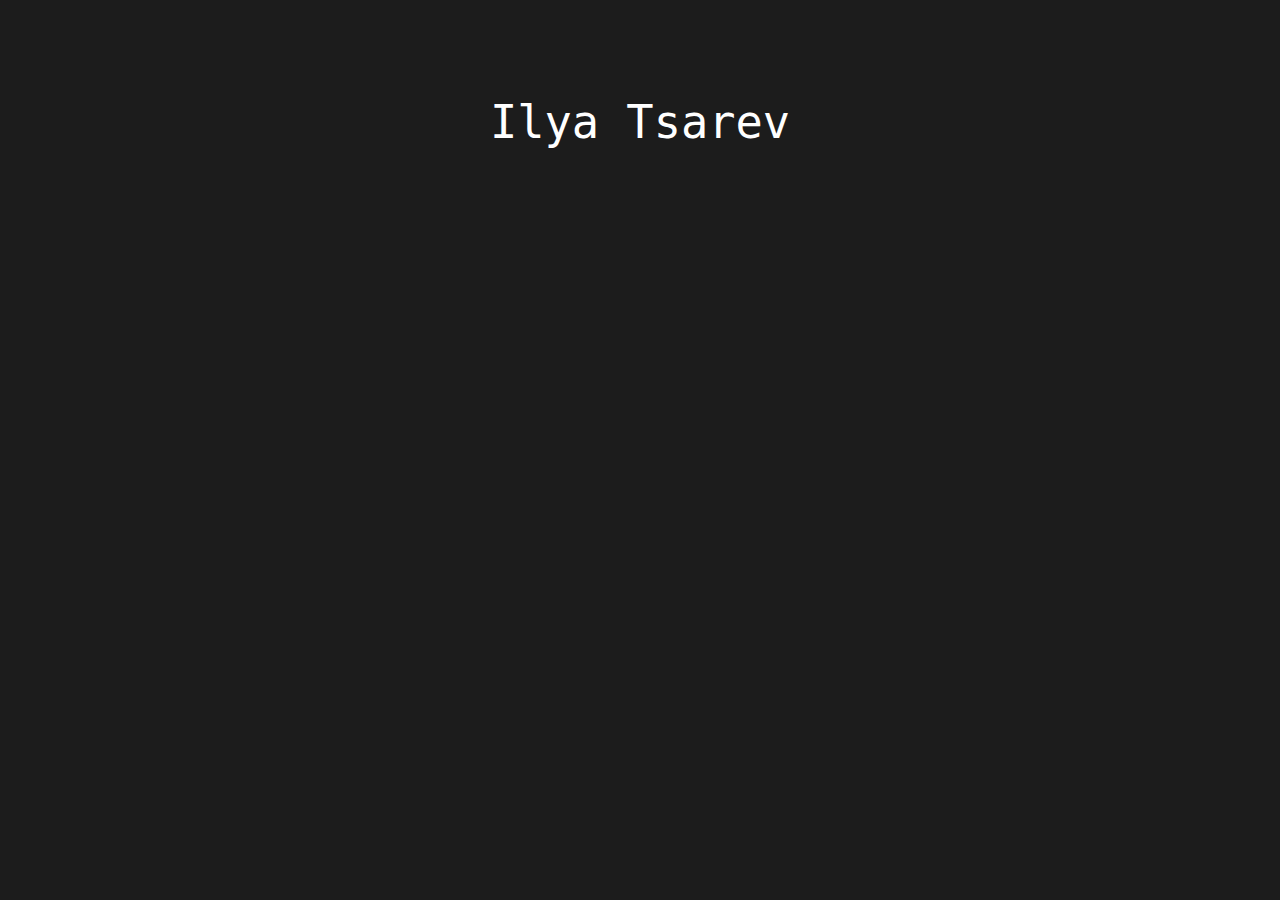
<file: index.html>
<!DOCTYPE html>
<html>

<head>

    <!-- TITLE -->
	<title>Ilya Tsarev &bull; Moscow, Russia</title>
    
    <!-- META -->
    <meta charset="UTF-8" />
    <meta name="author" content="Ilya Tsarev" />
    <meta name="description" content="Moscow iOS developer" />
    <meta name="keywords" content="iOS, developer, design, iPhone, managment, speaker"/>
    <meta name="viewport" content="width=device-width, initial-scale=1.0" />
    <meta name="wot-verification" content="067be462e0158a08d5e3"/>

    <!-- CSS -->
	<link rel=stylesheet type="text/css" href="css/style.css"/>
	<link rel=stylesheet type="text/css" href="css/nav.css"/>
    
    <!-- ICONS -->
    <link rel="icon" type="image/png" href="img/logo.png"/>

</head>

<body>    
    <nav class="nav_link right fade_in_animation">
        <a href="https://tele.gg/iltsarev"><span>@iltsarev</span></a>
    </nav>
    <nav class="nav_link right fade_in_animation">
        <a href="https://www.facebook.com/iltsarev"><span>facebook</span></a>
    </nav>
    
    <p class="main">Ilya Tsarev </p>
	<p class="main tags bounce_animation">
        <a href="/developer.html">#developer</a>
        <a href="/speaker.html">#speaker</a>
        <a href="/social.html">#social</a>
    </p>
    <p class="footer fade_in_animation">Copyright &copy; 2019, Ilya Tsarev</p>
</body>

</html>
</file>
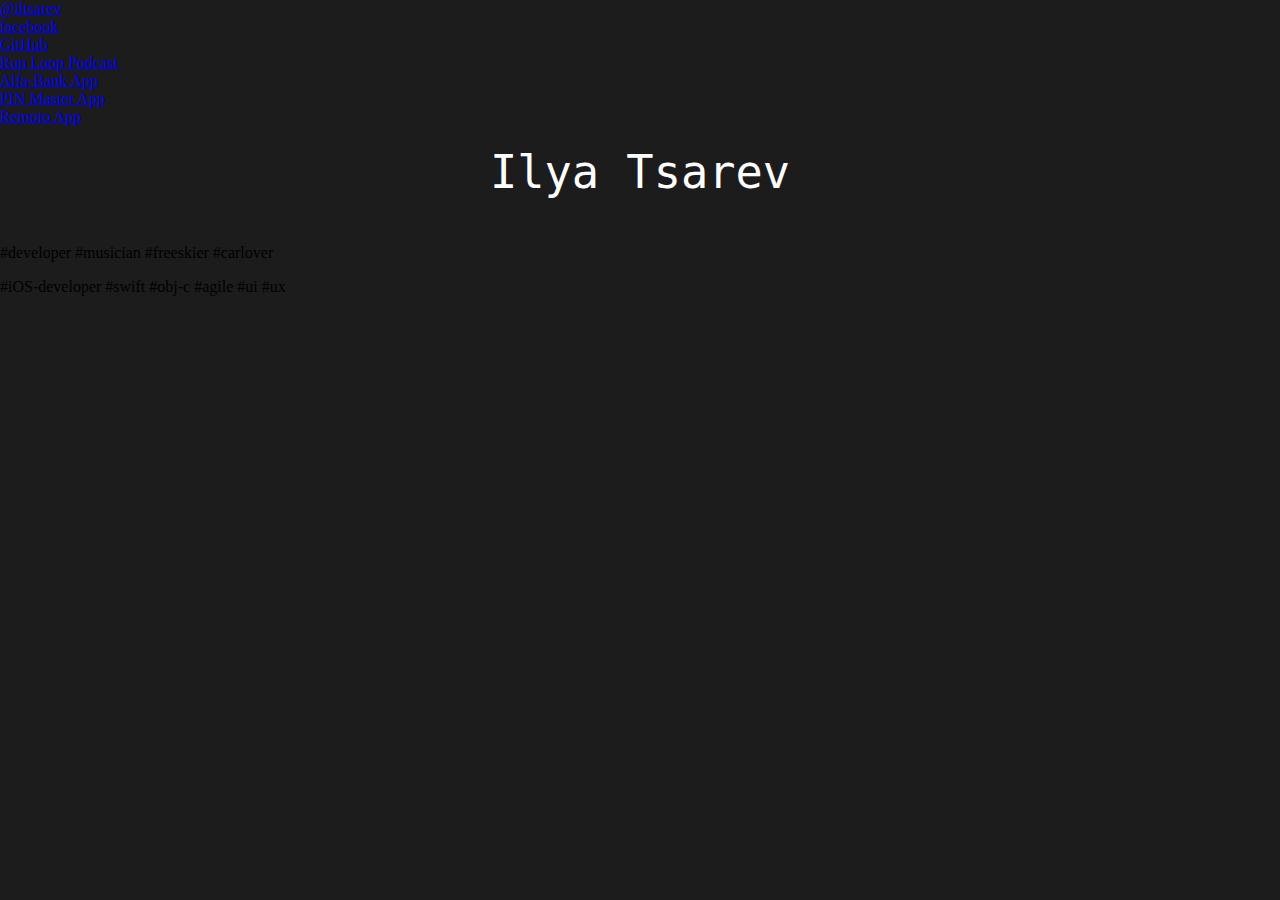
<file: developer.html>
<!DOCTYPE html>
<html>

<head>

    <!-- TITLE -->
	<title>Ilya Tsarev &bull; Moscow, Russia</title>
    
    <!-- META -->
    <meta charset="UTF-8" />
    <meta name="author" content="Ilya Tsarev" />
    <meta name="description" content="Moscow iOS developer" />
    <meta name="keywords" content="iOS, web, developer, design, iPhone" />
    <meta name="viewport" content="width=device-width, initial-scale=1.0" />
    <meta name="wot-verification" content="067be462e0158a08d5e3"/>

    <!-- CSS -->
	<link rel=stylesheet type="text/css" href="css/style.css"/>
	<link rel=stylesheet type="text/css" href="css/nav.css"/>
    
    <!-- ICONS -->
    <link rel="icon" type="image/png" href="img/logo.png"/>

</head>

<body>    
    <nav class="link_style">
        <a href="https://t.me/iltsarev"><span>@iltsarev</span></a>
    </nav>
    <nav class="link_style">
        <a href="https://www.facebook.com/iltsarev"><span>facebook</span></a>
    </nav>
    <nav class="link_style">
        <a href="https://github.com/iltsarev"><span>GitHub</span></a>
    </nav>
    <nav class="link_style">
        <a href="https://itunes.apple.com/ru/podcast/run-loop-podcast/id1409669962?mt=2"><span>Run Loop Podcast</span></a>
    </nav>
    <nav class="link_style">
        <a href="https://itunes.apple.com/ru/app/альфа-банк/id353127685?mt=8"><span>Alfa-Bank App</span></a>
    </nav>
    <nav class="link_style">
        <a href="https://itunes.apple.com/ru/app/pin-master/id808194604?mt=8"><span>PIN Master App</span></a>
    </nav>
    <nav class="link_style">
        <a href="https://itunes.apple.com/ru/app/remoto/id744192889?&mt=8"><span>Remoto App</span></a>
    </nav>

    
    <p class="main">Ilya Tsarev </p>
	<p class="main_tags">#developer #musician #freeskier #carlover</p>
	<p class="secondary_tags">#iOS-developer #swift #obj-c #agile #ui #ux</p>
    <p class="footer">Copyright &copy; 2018, Ilya Tsarev</p>
</body>

</html>
</file>
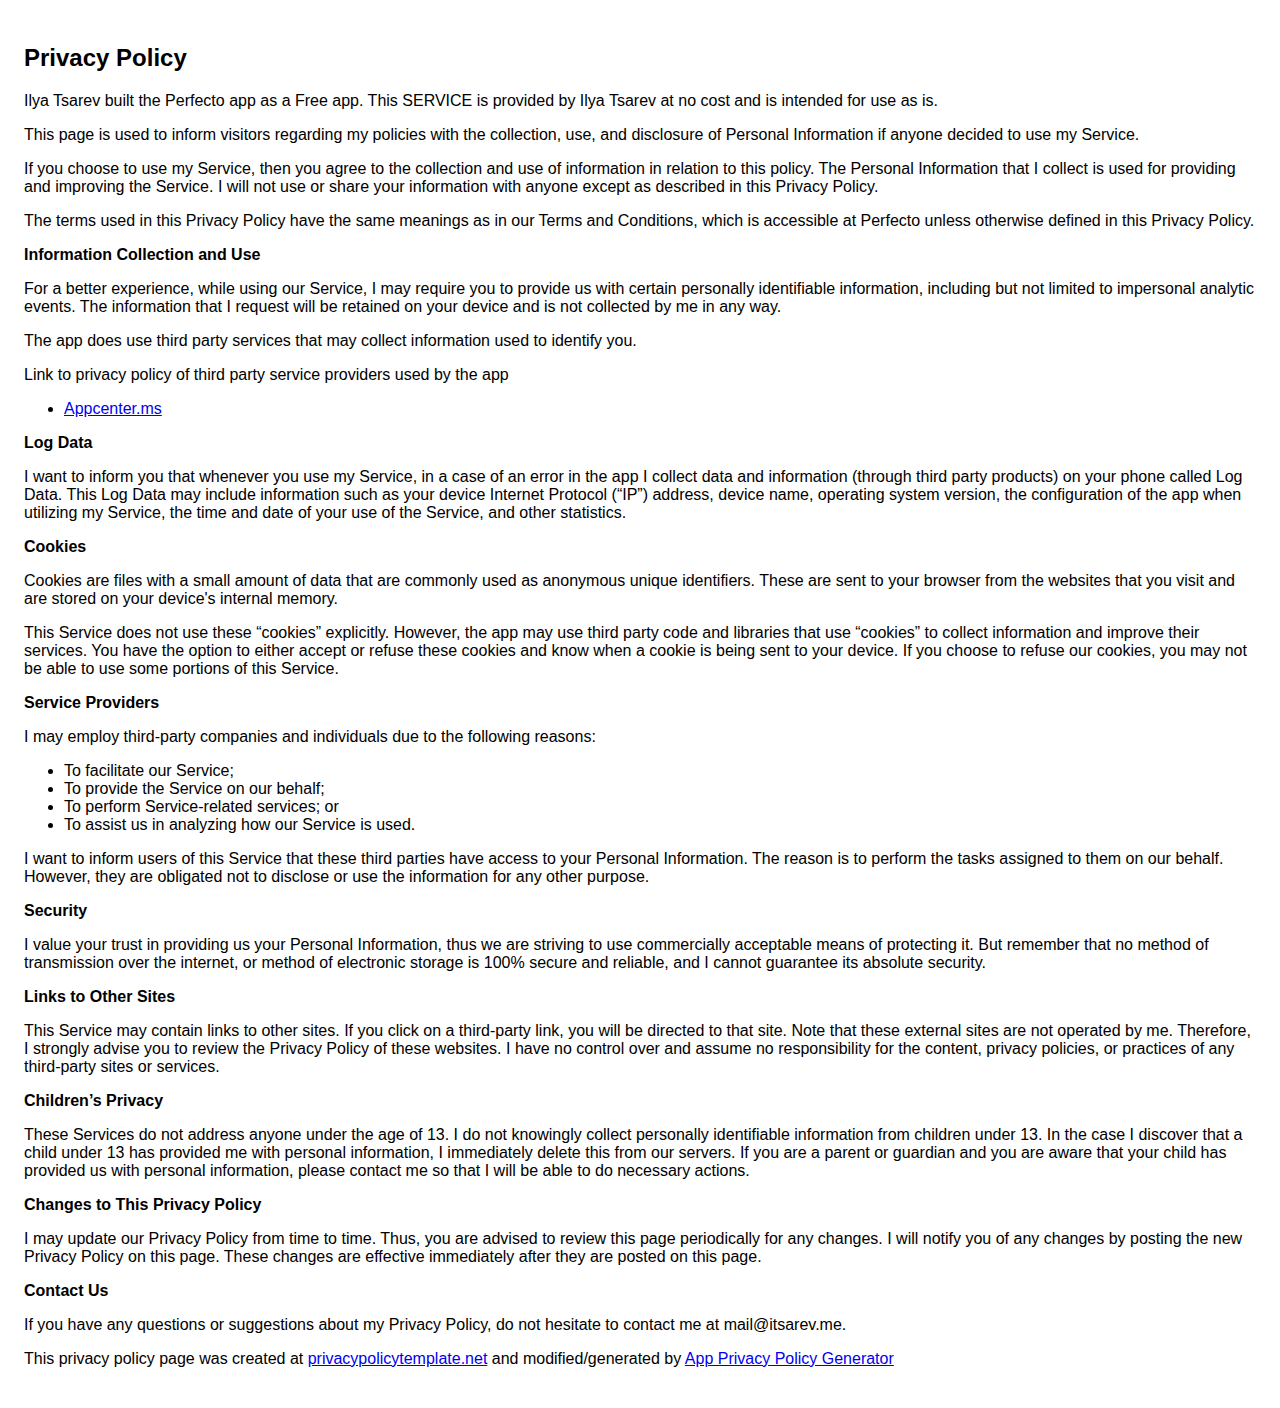
<file: perfecto_privacy_policy.html>
<!DOCTYPE html>
    <html>
    <head>
      <meta charset='utf-8'>
      <meta name='viewport' content='width=device-width'>
      <title>Privacy Policy</title>
      <style> body { font-family: 'Helvetica Neue', Helvetica, Arial, sans-serif; padding:1em; } </style>
    </head>
    <body>
    <h2>Privacy Policy</h2> <p> Ilya Tsarev built the Perfecto app as a Free app. This SERVICE is provided by
                    Ilya Tsarev at no cost and is intended for use as is.
                  </p> <p>This page is used to inform visitors regarding my policies with the collection, use, and disclosure
                    of Personal Information if anyone decided to use my Service.
                  </p> <p>If you choose to use my Service, then you agree to the collection and use of information in
                    relation to this policy. The Personal Information that I collect is used for providing and improving
                    the Service. I will not use or share your information with anyone except as described
                    in this Privacy Policy.
                  </p> <p>The terms used in this Privacy Policy have the same meanings as in our Terms and Conditions, which is
                    accessible at Perfecto unless otherwise defined in this Privacy Policy.
                  </p> <p><strong>Information Collection and Use</strong></p> <p>For a better experience, while using our Service, I may require you to provide us with certain
                    personally identifiable information, including but not limited to impersonal analytic events. The information that I request will be retained on your device and is not collected by me in any way.
                  </p> <p>The app does use third party services that may collect information used to identify you.</p> <div><p>Link to privacy policy of third party service providers used by the app</p> <ul><!----><!----><!----><!----><li><a href="https://privacy.microsoft.com/en-us/privacystatement" target="_blank">Appcenter.ms</a></li><!----><!----><!----></ul></div> <p><strong>Log Data</strong></p> <p> I want to inform you that whenever you use my Service, in a case of
                    an error in the app I collect data and information (through third party products) on your phone
                    called Log Data. This Log Data may include information such as your device Internet Protocol (“IP”) address,
                    device name, operating system version, the configuration of the app when utilizing my Service,
                    the time and date of your use of the Service, and other statistics.
                  </p> <p><strong>Cookies</strong></p> <p>Cookies are files with a small amount of data that are commonly used as anonymous unique identifiers.
                    These are sent to your browser from the websites that you visit and are stored on your device's internal
                    memory.
                  </p> <p>This Service does not use these “cookies” explicitly. However, the app may use third party code and
                    libraries that use “cookies” to collect information and improve their services. You have the option to
                    either accept or refuse these cookies and know when a cookie is being sent to your device. If you choose
                    to refuse our cookies, you may not be able to use some portions of this Service.
                  </p> <p><strong>Service Providers</strong></p> <p> I may employ third-party companies and individuals due to the following reasons:</p> <ul><li>To facilitate our Service;</li> <li>To provide the Service on our behalf;</li> <li>To perform Service-related services; or</li> <li>To assist us in analyzing how our Service is used.</li></ul> <p> I want to inform users of this Service that these third parties have access to
                    your Personal Information. The reason is to perform the tasks assigned to them on our behalf. However,
                    they are obligated not to disclose or use the information for any other purpose.
                  </p> <p><strong>Security</strong></p> <p> I value your trust in providing us your Personal Information, thus we are striving
                    to use commercially acceptable means of protecting it. But remember that no method of transmission over
                    the internet, or method of electronic storage is 100% secure and reliable, and I cannot guarantee
                    its absolute security.
                  </p> <p><strong>Links to Other Sites</strong></p> <p>This Service may contain links to other sites. If you click on a third-party link, you will be directed
                    to that site. Note that these external sites are not operated by me. Therefore, I strongly
                    advise you to review the Privacy Policy of these websites. I have no control over
                    and assume no responsibility for the content, privacy policies, or practices of any third-party sites
                    or services.
                  </p> <p><strong>Children’s Privacy</strong></p> <p>These Services do not address anyone under the age of 13. I do not knowingly collect
                    personally identifiable information from children under 13. In the case I discover that a child
                    under 13 has provided me with personal information, I immediately delete this from
                    our servers. If you are a parent or guardian and you are aware that your child has provided us with personal
                    information, please contact me so that I will be able to do necessary actions.
                  </p> <p><strong>Changes to This Privacy Policy</strong></p> <p> I may update our Privacy Policy from time to time. Thus, you are advised to review
                    this page periodically for any changes. I will notify you of any changes by posting
                    the new Privacy Policy on this page. These changes are effective immediately after they are posted on
                    this page.
                  </p> <p><strong>Contact Us</strong></p> <p>If you have any questions or suggestions about my Privacy Policy, do not hesitate to contact
                    me at mail@itsarev.me.
                  </p> <p>This privacy policy page was created at <a href="https://privacypolicytemplate.net" target="_blank">privacypolicytemplate.net</a>
                    and modified/generated by <a href="https://app-privacy-policy-generator.firebaseapp.com/" target="_blank">App
                      Privacy Policy Generator</a></p>
    </body>
    </html>
</file>
<file: css/style.css>
.main {
	margin-top: 20px;
    font: normal 34pt "Andale Mono", AndaleMono, monospace;
    color: white;
	text-align:center; 
    vertical-align:middle; 
}

.tags {
    font: normal 16pt "Andale Mono", AndaleMono, monospace;
    position:relative;    
}

.tags a {
    color: white;
	display: inline-block;
	outline: none;
	text-decoration: none;
	letter-spacing: 2px;
	text-shadow: 0 0 1px rgba(255,255,255,0.3);    
}

.small {
    font: normal 13pt "Andale Mono", AndaleMono, monospace;
}	

.footer {
    width: 100%;
    height: 0px;
    bottom: 10px;
    opacity:0;
    font: normal 8pt "Andale Mono", AndaleMono, monospace;
    color: white;
	text-align:center; 
    vertical-align:bottom;
    position:fixed;
}

html{
    width: 100%;
    height: 100%;
    margin: 0px;
    padding: 0px;
    overflow-x: hidden; 
}

body {
    width: 100%;
    height: 100%;
    margin: 0px;
    padding: 0px;
    overflow-x: hidden; 
    background: #1C1C1C
}

.bounce_animation {
    opacity:0;
    animation:bounce 1.0s 0s;
	-webkit-animation:bounce 1.0s 0s;
    animation-fill-mode: forwards;  
    -webkit-animation-fill-mode: forwards;  
}

.fade_in_animation {
    opacity:0;
    animation:fadeIn 0.5s 1s;
	-webkit-animation:fadeIn 0.5s 1s;
    animation-fill-mode: forwards;  
    -webkit-animation-fill-mode: forwards;  
}

.fast_fade_in_animation {
    opacity:0;
    animation:fullFadeIn 0.5s 0.3s;
	-webkit-animation:fullFadeIn 0.5s 0.3s;
    animation-fill-mode: forwards;  
    -webkit-animation-fill-mode: forwards;  
}

@keyframes bounce{
    0%   {top:-700px;}
    60% {opacity:0.5; top:10px;}
    80% {opacity:1; top:-5px;}
    100% {opacity:1; top:0px;}
}

@-webkit-keyframes bounce{
    0%   {top:-700px;}
    60% {opacity:0.5; top:10px;}
    80% {opacity:1; top:-5px;}
    100% {opacity:1; top:0px;}
}

@keyframes fadeIn {
    100% {opacity:0.6}
}

@-webkit-keyframes fadeIn {
    100% {opacity:0.6}
}

@keyframes fullFadeIn {
    100% {opacity:1.0}
}

@-webkit-keyframes fullFadeIn {
    100% {opacity:1.0}
}
</file>
<file: css/nav.css>
*,
*:after,
*::before {
    -webkit-box-sizing: border-box;
    -moz-box-sizing: border-box;
    box-sizing: border-box;
}

.nav_link {
    font: normal 12pt "Euphemia UCAS";
    color: white;
    vertical-align:middle;
    display: block;
	padding: 10px 10px;
}

.right {
    text-align:right; 
}

.center {
    text-align:center; 
}

.small_padding {
    padding: 3px 0px;
}

.nav_link a {
	position: relative;
	display: inline-block;
	outline: none;
	color: #fff;
	text-decoration: none;
	letter-spacing: 2px;
	text-shadow: 0 0 1px rgba(255,255,255,0.3);    
}
</file>
